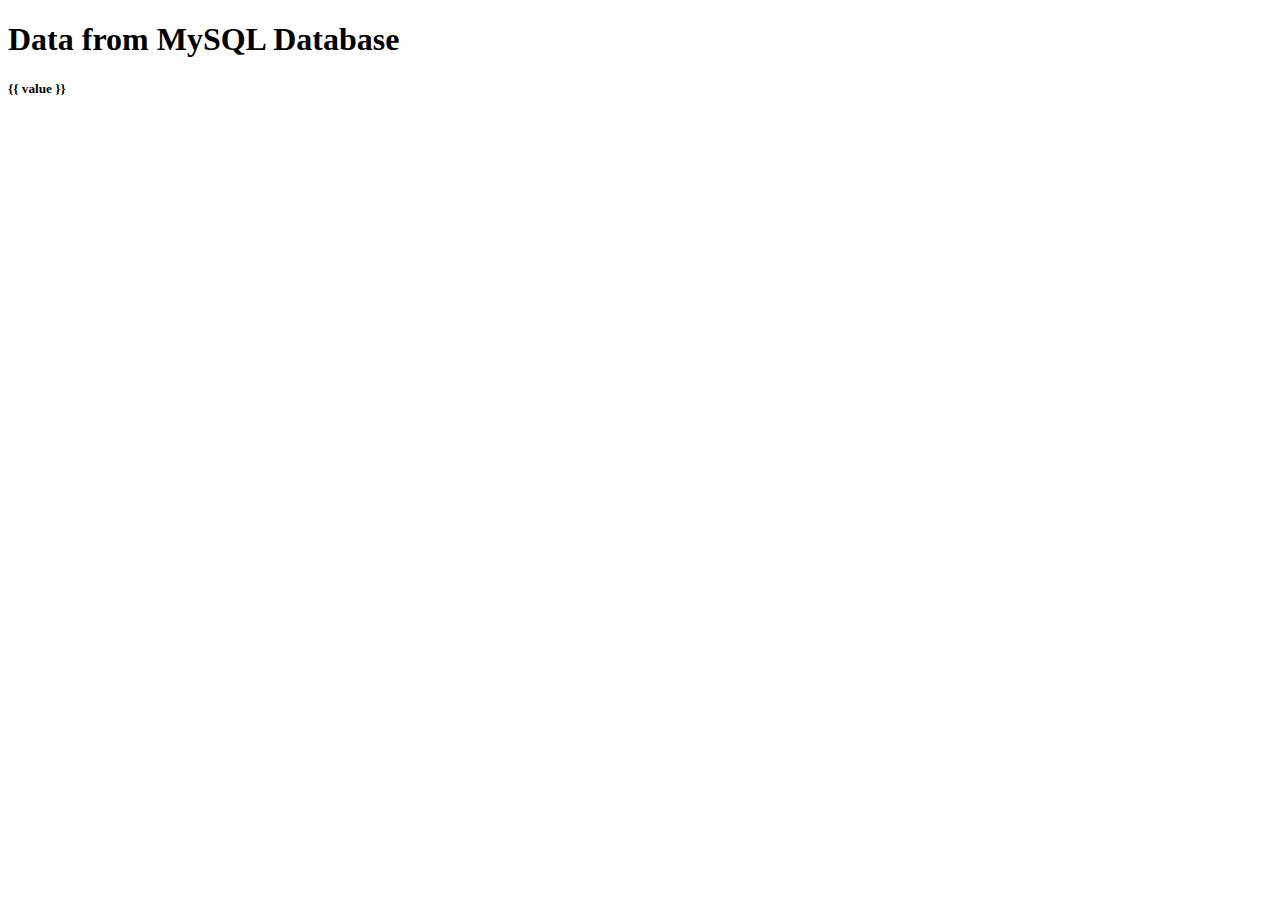
<file: app/templates/retrieve_data.html>
<!DOCTYPE html>
<html>
<head>
    <title>MySQL Data Retrieval</title>
</head>
<body>
    <h1>Data from MySQL Database</h1>
    <h5>{{ value }}</h5>
    <div id="data-container"></div>

    <!-- <script src="https://code.jquery.com/jquery-3.6.0.min.js"></script>
    <script>
        function fetchData(){
          $.ajax({
                url: "/get_data",  // URL of the Flask route
                method: "GET",
                success: function(response) {
                    var dataContainer = $("#data-container");

                    dataContainer.empty();

                    // Loop through the response data and display it
                    response.forEach(function(item) {
                        dataContainer.append(`<p>ID: ${item.id}, Name: ${item.email}</p>`);
                    });

                },
                error: function(error) {
                    console.log(error);
                },
                complete: function() {
                  setTimeout(fetchData, 5000); // Poll every 5 seconds
                }
            });
        }
        
        $(document).ready(function () {
          fetchData(); // Start initial data fetch
        });
    </script> -->
</body>
</html>
</file>
